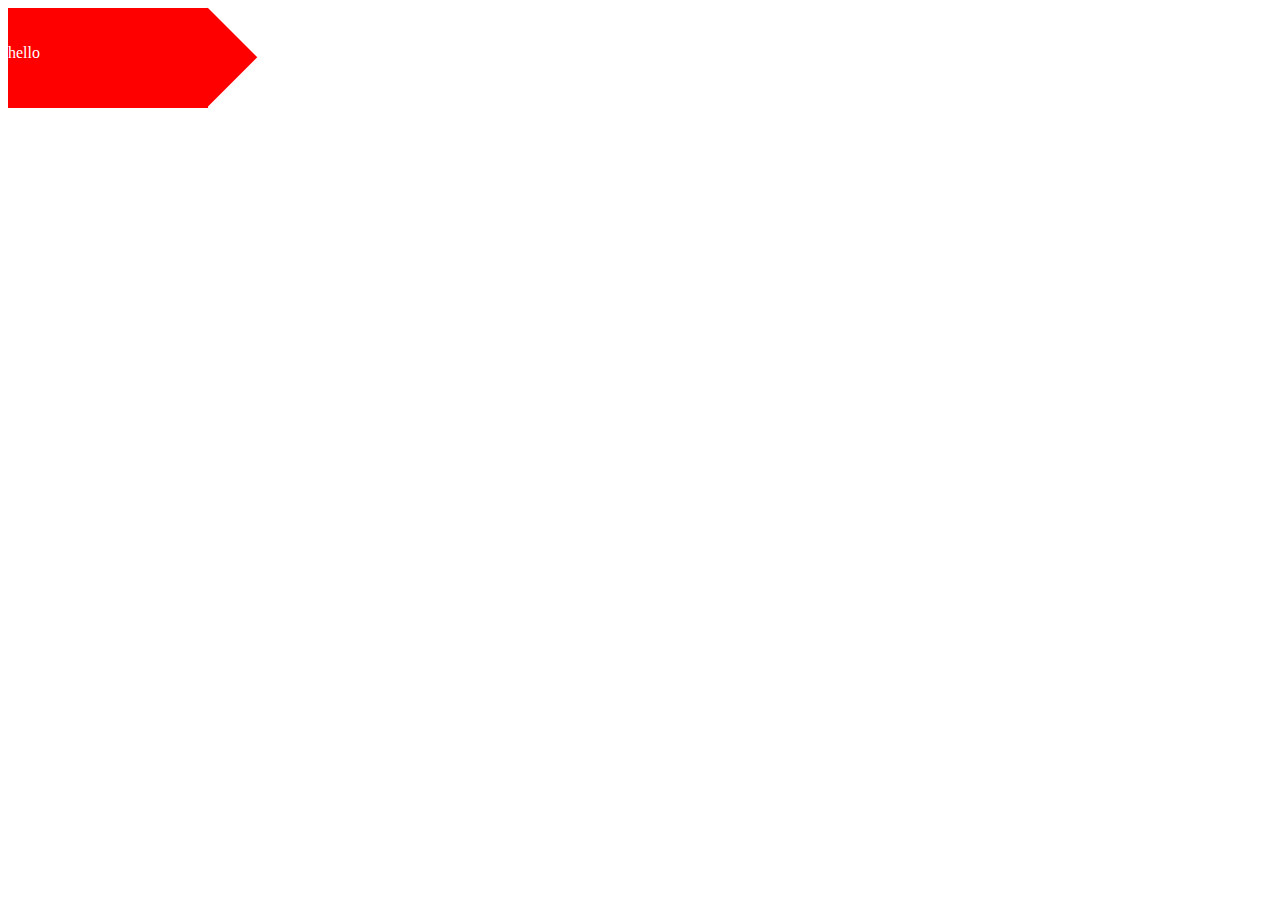
<file: bai2/muiten.html>
<!DOCTYPE html>
<html lang="en">
<head>
    <meta charset="UTF-8">
    <meta http-equiv="X-UA-Compatible" content="IE=edge">
    <meta name="viewport" content="width=device-width, initial-scale=1.0">
    <title>Document</title>
    <style>
        .tong{
            width: 100%;
            position: relative;
        }
        .hcn{
            width: 200px;
            height: 100px;
            background-color: red;
        }
        .muiten{
            width: 70px;
    height: 70px;
    background-color: red;
    position: absolute;
    top: 39%;
    left: 140px;
    transform: rotate(45deg) translateY(-50%);
        }
        #hello{
            position: absolute;
            color: #fff;
            top: 20px;
        }
    </style>
</head>
<body>
    <div class="tong">
        <div class="hcn"></div>
        <div class="muiten"></div>
        <p id="hello">hello</p>
</body>
</html>
</file>
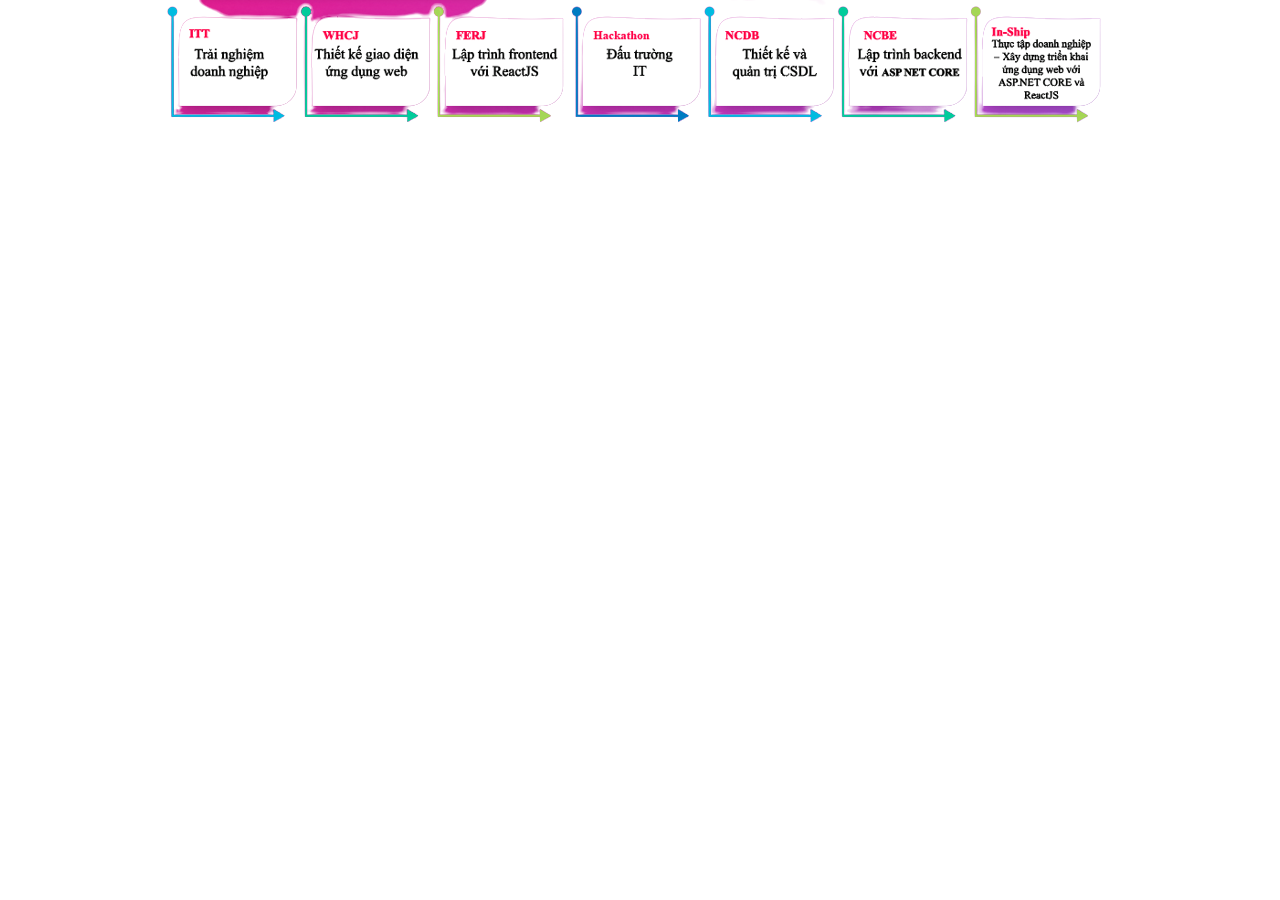
<file: bai2/templTE.HTML>
<!DOCTYPE html>
<html lang="en">
<head>
    <meta charset="UTF-8">
    <meta http-equiv="X-UA-Compatible" content="IE=edge">
    <meta name="viewport" content="width=device-width, initial-scale=1.0">
    <title>Document</title>
    <style>
        .container{
            position: relative;
        }
        .image{
            position: absolute;
            top: 50%;
            left: 50%;
            transform: translate(-50%,-50%);
        }
    </style>
</head>
<body>
    <div class="container">
        <div class="image">
            <img src="images/schedule.png" alt="">
        </div>
    </div>
</body>
</html>
</file>
